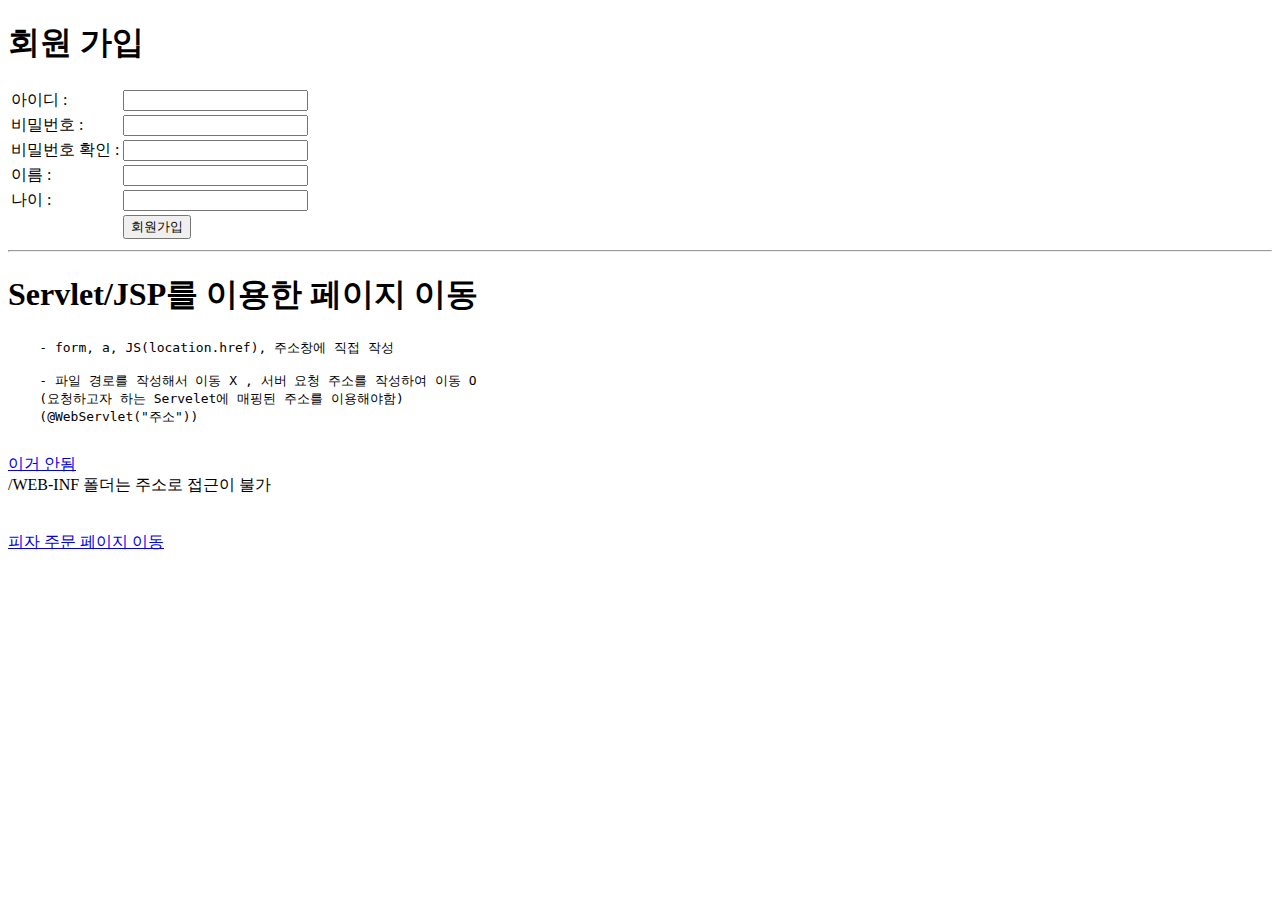
<file: JSP1/src/main/webapp/index.html>
<!DOCTYPE html>
<html lang="en">
<head>
    <meta charset="UTF-8">
    <meta name="viewport" content="width=device-width, initial-scale=1.0">
    <title>JSP1</title>
</head>
<body>
    <form action="/signup" method="POST">
    <!-- index.html == 메인페이지 -->
    <h1>회원 가입</h1> 
    <table>
    <tr>
        <td>아이디 : </td>
        <td><input type="text" name="inputId"></td>
    </tr>
    <tr>
        <td>비밀번호 : </td>
        <td><input type="password" name="inputPw"></td>
    </tr>
    <tr>
        <td>비밀번호 확인 : </td>
        <td><input type="password" name="inputPwCheck"></td>
    </tr>
    <tr>
        <td>이름 : </td>
        <td><input type="text" name="inputName"></td>
    </tr>
    <tr>
        <td>나이 : </td>
        <td><input type="number" name="inputAge"></td>
    </tr>
    <tr>
        <td></td>
        <td><button type = "submit">회원가입</button></td>
    </tr>
    
</table>

</form>

<hr>

<h1>Servlet/JSP를 이용한 페이지 이동</h1>
<pre>
    - form, a, JS(location.href), 주소창에 직접 작성

    - 파일 경로를 작성해서 이동 X , 서버 요청 주소를 작성하여 이동 O 
    (요청하고자 하는 Servelet에 매핑된 주소를 이용해야함)
    (@WebServlet("주소"))

</pre>

<!-- 외부에 노출되면 안되는 코드(Java)를 /WEB-INF 폴더에 저장 -->
<a href="/WEB-INF/views/pizza_order.jsp">이거 안됨</a><br>
/WEB-INF 폴더는 주소로 접근이 불가
<br><br><br>

<!-- @WebSerblet("/pizza/order")를 가진 Servlet 요청 
Java, XML 등 프로젝트 내부에서는 파일 경로로 접근 가능-->
<a href="/pizza/order">피자 주문 페이지 이동</a>
</body>

</html>
</file>
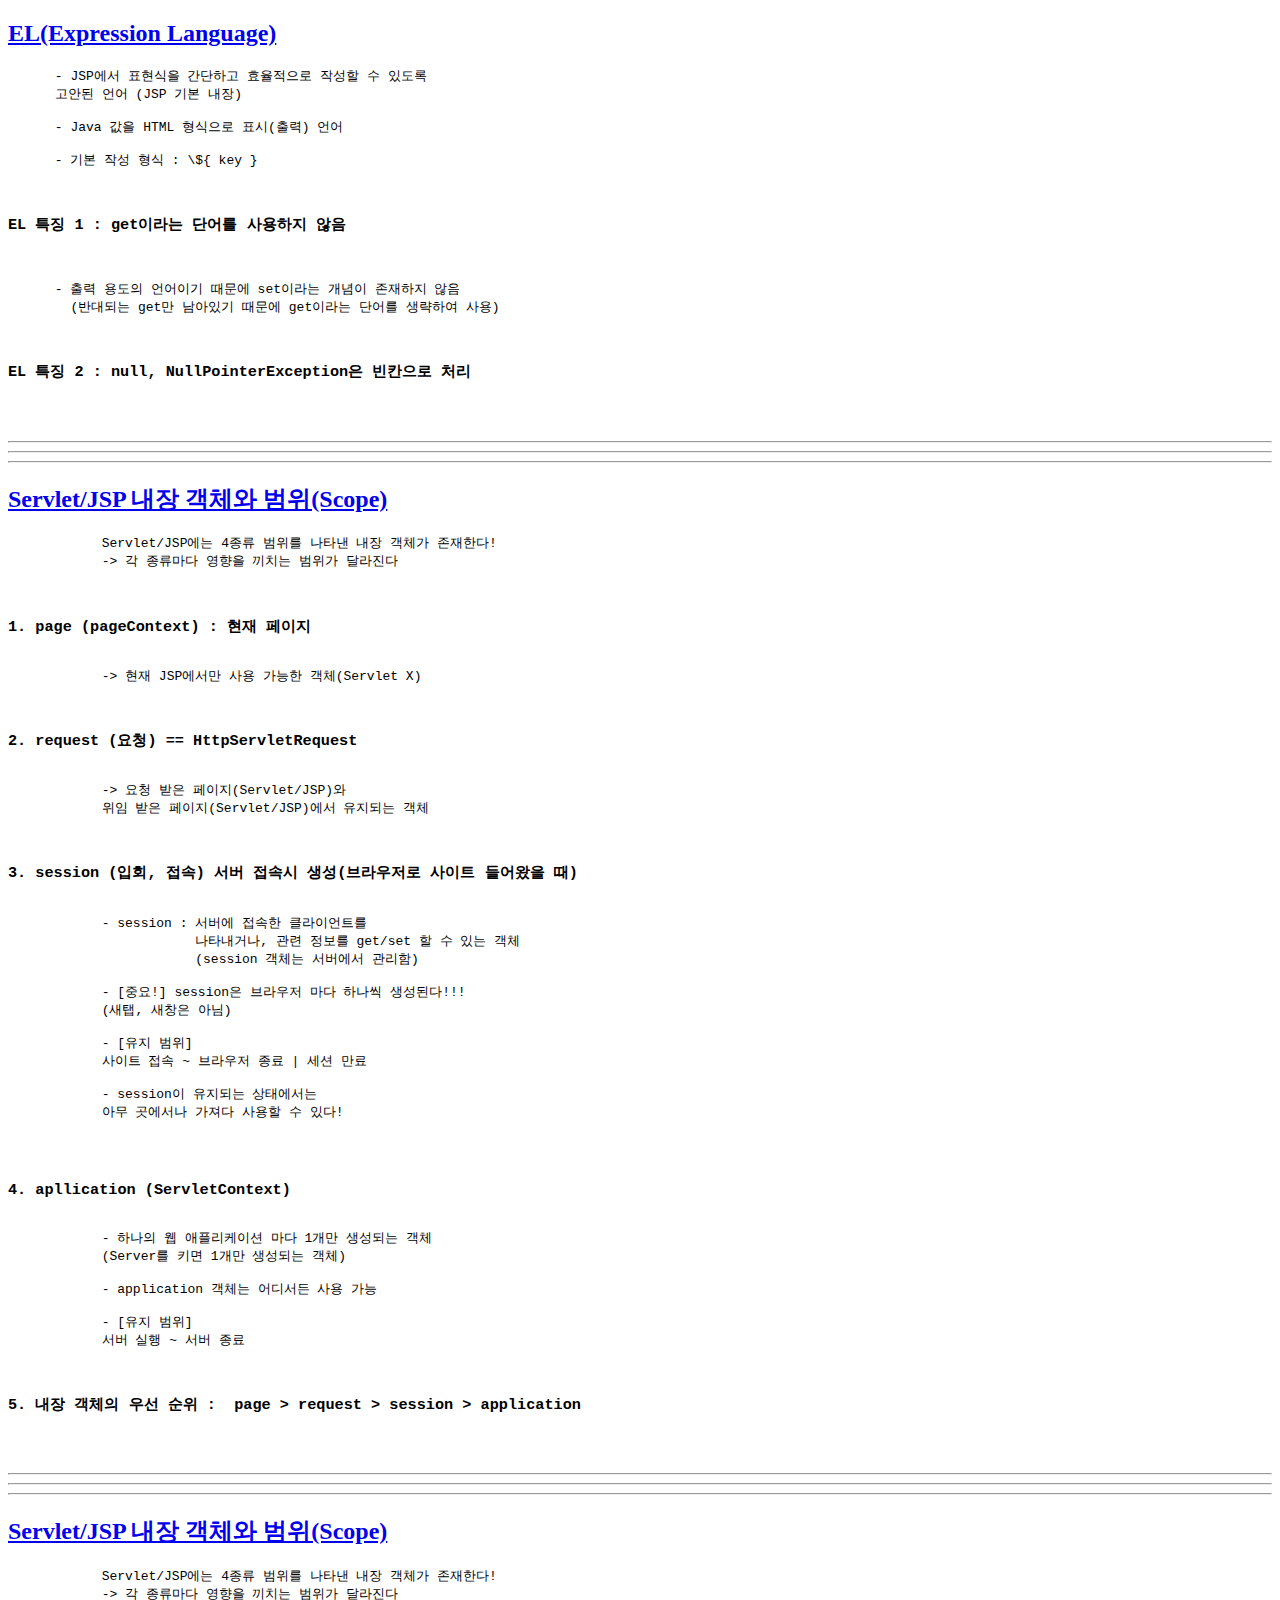
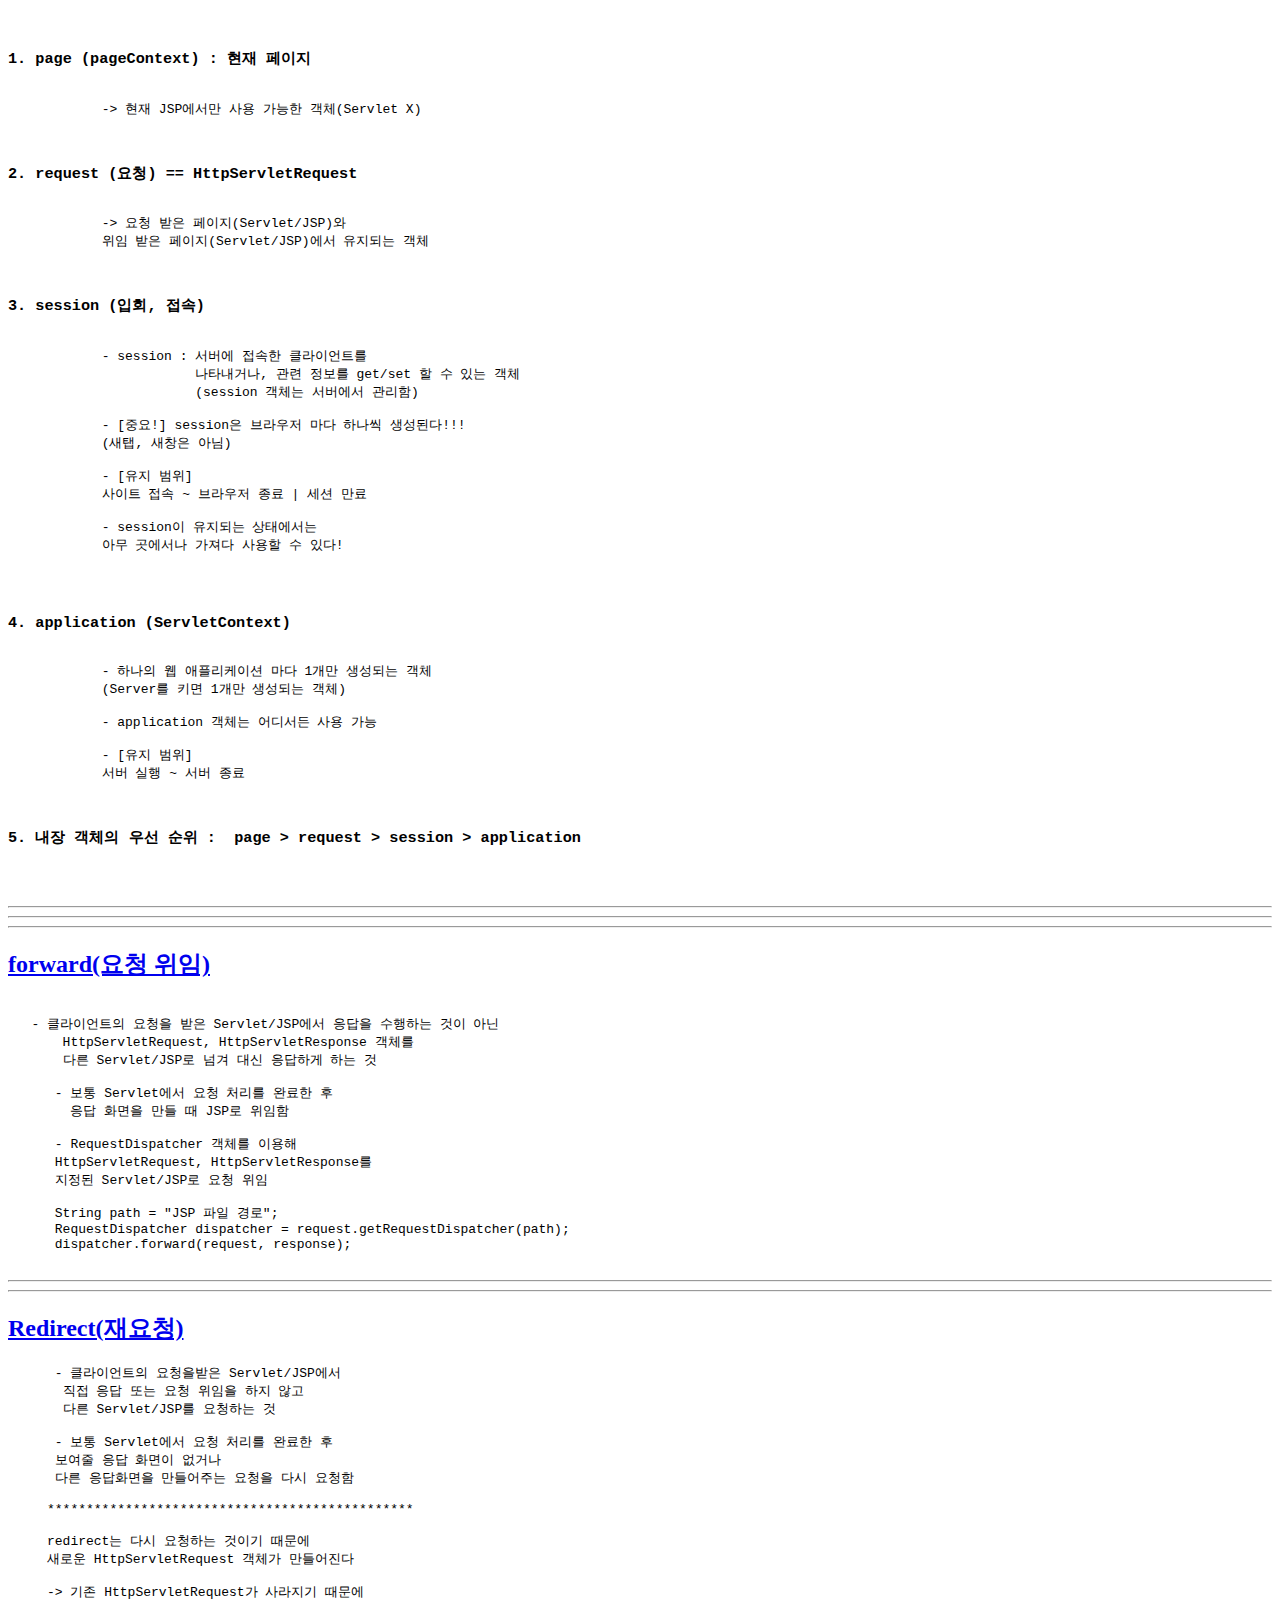
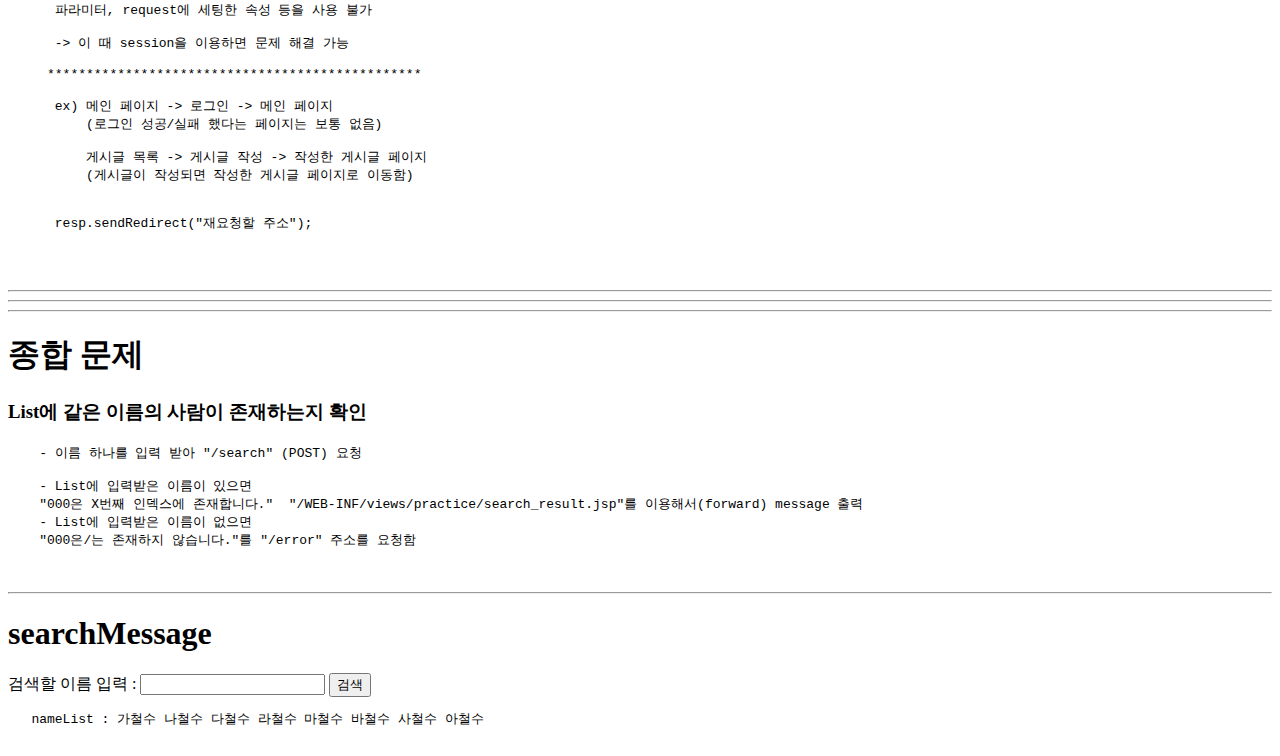
<file: JSP2/src/main/webapp/index.html>
<!DOCTYPE html>
<html lang="en">
<head>
    <meta charset="UTF-8">
    <meta name="viewport" content="width=device-width, initial-scale=1.0">
    <title>JSP Project 2</title>
</head>
<body>
    

    
    <h2>
    <a href="/el">EL(Expression Language)</a>
  </h2>
  
  <pre>
      - JSP에서 표현식을 간단하고 효율적으로 작성할 수 있도록
      고안된 언어 (JSP 기본 내장)

      - Java 값을 HTML 형식으로 표시(출력) 언어

      - 기본 작성 형식 : \${ key } 
 
      <h3>EL 특징 1 : get이라는 단어를 사용하지 않음 </h3>
 
      - 출력 용도의 언어이기 때문에 set이라는 개념이 존재하지 않음
        (반대되는 get만 남아있기 때문에 get이라는 단어를 생략하여 사용)

      <h3>EL 특징 2 : null, NullPointerException은 빈칸으로 처리</h3>
  </pre>
  
  
  <hr><hr><hr>
  
	<h2>
	    <a href="/scope">Servlet/JSP 내장 객체와 범위(Scope)</a>
	</h2>
	
	<pre>
	    Servlet/JSP에는 4종류 범위를 나타낸 내장 객체가 존재한다!
	    -> 각 종류마다 영향을 끼치는 범위가 달라진다
	
	    <h3>1. page (pageContext) : 현재 페이지</h3>
	    -> 현재 JSP에서만 사용 가능한 객체(Servlet X)
	
	    <h3>2. request (요청) == HttpServletRequest</h3>
	    -> 요청 받은 페이지(Servlet/JSP)와
	    위임 받은 페이지(Servlet/JSP)에서 유지되는 객체
	
	    <h3>3. session (입회, 접속) 서버 접속시 생성(브라우저로 사이트 들어왔을 때)</h3>
	    - session : 서버에 접속한 클라이언트를
	                나타내거나, 관련 정보를 get/set 할 수 있는 객체
	                (session 객체는 서버에서 관리함)
	    
	    - [중요!] session은 브라우저 마다 하나씩 생성된다!!!
	    (새탭, 새창은 아님)
	
	    - [유지 범위]
	    사이트 접속 ~ 브라우저 종료 | 세션 만료
	
	    - session이 유지되는 상태에서는 
	    아무 곳에서나 가져다 사용할 수 있다!
	
	
	    <h3>4. apllication (ServletContext) </h3>
	    - 하나의 웹 애플리케이션 마다 1개만 생성되는 객체
	    (Server를 키면 1개만 생성되는 객체)
	
	    - application 객체는 어디서든 사용 가능
	
	    - [유지 범위]
	    서버 실행 ~ 서버 종료
	
	    <h3>5. 내장 객체의 우선 순위 :  page > request > session > application </h3>
	</pre>
	
	<hr><hr><hr>
  
	<h2>
	    <a href="/scope">Servlet/JSP 내장 객체와 범위(Scope)</a>
	</h2>
	
	<pre>
	    Servlet/JSP에는 4종류 범위를 나타낸 내장 객체가 존재한다!
	    -> 각 종류마다 영향을 끼치는 범위가 달라진다
	
	    <h3>1. page (pageContext) : 현재 페이지</h3>
	    -> 현재 JSP에서만 사용 가능한 객체(Servlet X)
	
	    <h3>2. request (요청) == HttpServletRequest</h3>
	    -> 요청 받은 페이지(Servlet/JSP)와
	    위임 받은 페이지(Servlet/JSP)에서 유지되는 객체
	
	    <h3>3. session (입회, 접속)</h3>
	    - session : 서버에 접속한 클라이언트를
	                나타내거나, 관련 정보를 get/set 할 수 있는 객체
	                (session 객체는 서버에서 관리함)
	    
	    - [중요!] session은 브라우저 마다 하나씩 생성된다!!!
	    (새탭, 새창은 아님)
	
	    - [유지 범위]
	    사이트 접속 ~ 브라우저 종료 | 세션 만료
	
	    - session이 유지되는 상태에서는 
	    아무 곳에서나 가져다 사용할 수 있다!
	
	
	    <h3>4. application (ServletContext) </h3>
	    - 하나의 웹 애플리케이션 마다 1개만 생성되는 객체
	    (Server를 키면 1개만 생성되는 객체)
	
	    - application 객체는 어디서든 사용 가능
	
	    - [유지 범위]
	    서버 실행 ~ 서버 종료
	
	    <h3>5. 내장 객체의 우선 순위 :  page > request > session > application </h3>
	</pre>
  
  
  
  <hr><hr><hr>
  
  
  <h2>
      <a href="/find">forward(요청 위임)</a>
  </h2>
  <pre>

   - 클라이언트의 요청을 받은 Servlet/JSP에서 응답을 수행하는 것이 아닌
       HttpServletRequest, HttpServletResponse 객체를 
       다른 Servlet/JSP로 넘겨 대신 응답하게 하는 것

      - 보통 Servlet에서 요청 처리를 완료한 후  
        응답 화면을 만들 때 JSP로 위임함

      - RequestDispatcher 객체를 이용해 
      HttpServletRequest, HttpServletResponse를 
      지정된 Servlet/JSP로 요청 위임

      String path = "JSP 파일 경로";
      RequestDispatcher dispatcher = request.getRequestDispatcher(path);
      dispatcher.forward(request, response);
  </pre>
  <hr>
  <hr>
  
  <h2>
      <a href="/signup">Redirect(재요청)</a>
  </h2>
  <pre>
      - 클라이언트의 요청을받은 Servlet/JSP에서
       직접 응답 또는 요청 위임을 하지 않고
       다른 Servlet/JSP를 요청하는 것

      - 보통 Servlet에서 요청 처리를 완료한 후
      보여줄 응답 화면이 없거나
      다른 응답화면을 만들어주는 요청을 다시 요청함

     ***********************************************
     
     redirect는 다시 요청하는 것이기 때문에
     새로운 HttpServletRequest 객체가 만들어진다

     -> 기존 HttpServletRequest가 사라지기 때문에
      파라미터, request에 세팅한 속성 등을 사용 불가
  
      -> 이 때 session을 이용하면 문제 해결 가능
      
     ************************************************

      ex) 메인 페이지 -> 로그인 -> 메인 페이지  
          (로그인 성공/실패 했다는 페이지는 보통 없음)

          게시글 목록 -> 게시글 작성 -> 작성한 게시글 페이지
          (게시글이 작성되면 작성한 게시글 페이지로 이동함)


      resp.sendRedirect("재요청할 주소");
      
      
  </pre>  
    
    
    <hr><hr><hr>
    
   <h1>종합 문제</h1>
   <h3>List에 같은 이름의 사람이 존재하는지 확인</h3>
   
   <pre>
    - 이름 하나를 입력 받아 "/search" (POST) 요청
    
    - List에 입력받은 이름이 있으면 
    "000은 X번째 인덱스에 존재합니다."  "/WEB-INF/views/practice/search_result.jsp"를 이용해서(forward) message 출력
    - List에 입력받은 이름이 없으면
    "000은/는 존재하지 않습니다."를 "/error" 주소를 요청함
    
   </pre>
   <hr>
   
   <h1>searchMessage</h1>
   
   <form action = "/search" method = "POST">검색할 이름 입력 : <input type="text" name = "inputName">
   <button>검색</button><br>
   <pre>
   nameList : 가철수 나철수 다철수 라철수 마철수 바철수 사철수 아철수
   </pre>
   </form>
    
    
</body>
</html>
</file>
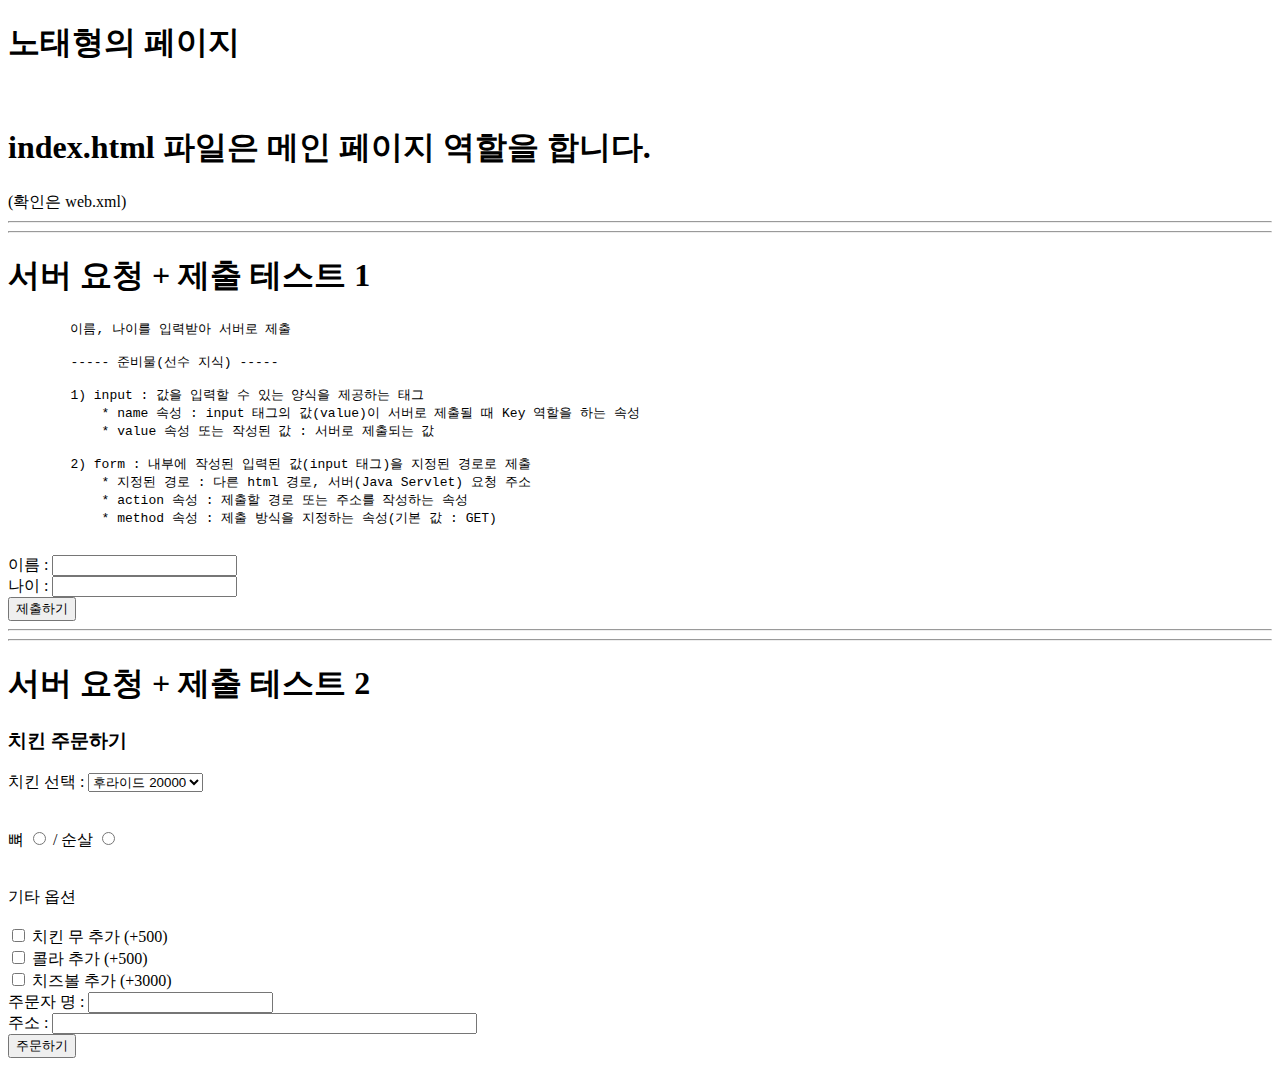
<file: Servlet1/src/main/webapp/index.html>
<!DOCTYPE html>
<html lang="en">
<head>
    <meta charset="UTF-8">
    <meta name="viewport" content="width=device-width, initial-scale=1.0">
    <title>Servlet Project</title>
</head>
<body>
    <h1>노태형의 페이지</h1>
    <br>
    <h1>index.html 파일은 메인 페이지 역할을 합니다.</h1>
    (확인은 web.xml)

    <hr>
    <hr>

    <h1>서버 요청 + 제출 테스트 1</h1>

    <pre>
        이름, 나이를 입력받아 서버로 제출

        ----- 준비물(선수 지식) -----

        1) input : 값을 입력할 수 있는 양식을 제공하는 태그
            * name 속성 : input 태그의 값(value)이 서버로 제출될 때 Key 역할을 하는 속성
            * value 속성 또는 작성된 값 : 서버로 제출되는 값
        
        2) form : 내부에 작성된 입력된 값(input 태그)을 지정된 경로로 제출
            * 지정된 경로 : 다른 html 경로, 서버(Java Servlet) 요청 주소
            * action 속성 : 제출할 경로 또는 주소를 작성하는 속성
            * method 속성 : 제출 방식을 지정하는 속성(기본 값 : GET)
    </pre>


    <!-- form 태그 제출 시 내부 input에 작성된 값을 /ex1 요청 처리하는 서버(Servlet)으로 제출(Get 방식) -->
    <form action="/ex1" method="get">
        이름 : <input type="text" name = "inputName"><br>
    
        나이 : <input type="number" name = "inputAge"><br>

        <button type = "submit">제출하기</button>
    
    </form>

    <hr><hr>

    <h1>서버 요청 + 제출 테스트 2</h1>

    <form action="/ex2" method="get">

        <h3>치킨 주문하기</h3>

        치킨 선택 : 
        <select name="chicken" id="chicken">
            <option value="fried">후라이드 20000</option>
            <option value="sauce">양념 22000</option>
            <option value="soy">간장 22000</option>
            <option value="garlic">마늘 22000</option>
            
        </select>
          
        
        <br><br><br>
        뼈 <input type="radio" name="type" value="bone"> /
        순살 <input type="radio" name="type" value="boneless">

        <br><br><br>
        
        기타 옵션 <br><br>
        <input type="checkbox" name="opt" value="치킨무"> 치킨 무 추가 (+500) <br> 
        <input type="checkbox" name="opt" value="콜라"> 콜라 추가 (+500) <br>
        <input type="checkbox" name="opt" value="치즈볼"> 치즈볼 추가 (+3000) <br>

        주문자 명 : <input type="text" name="orderer"> <br>
        주소 : <input type="text" name="address" size="50"> <br>
        
        <button>주문하기</button>
        
    </form>


    
</body>
</html>
</file>
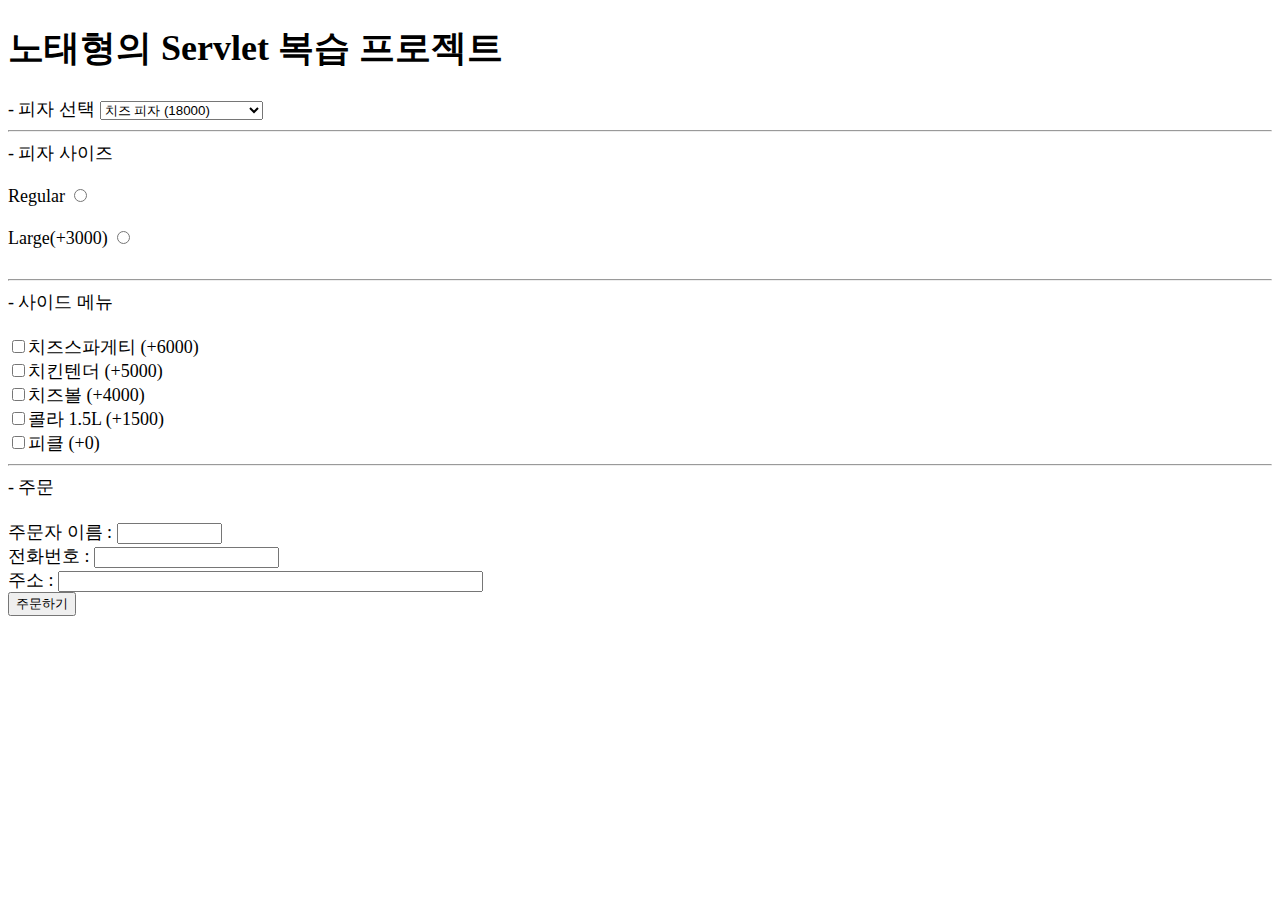
<file: Servlet2/src/main/webapp/index.html>
<!DOCTYPE html>
<html lang="en">
<head>
    <meta charset="UTF-8">
    <meta name="viewport" content="width=device-width, initial-scale=1.0">
    <title>Servlet 복습 프로젝트</title>
    <style>
        body{
            font-size:18px;
        }
    </style>
</head>
<body>
    <h1>노태형의 Servlet 복습 프로젝트</h1>

    <!-- 피자 주문 요청 -> 영수증 응답 -->

    <form action="/ex3" method="get">

    - 피자 선택 
    <select name="pizza" id="pizza">
        <option value="치즈 피자">치즈 피자 (18000)</option>
        <option value="포테이토 피자">포테이토 피자 (19000)</option>
        <option value="불고기 피자">불고기 피자 (20000)</option>
        <option value="콤비네이션 피자">콤비네이션피자 (19000)</option>
        <option value="페퍼로니 피자">페퍼로니피자 (19000)</option>
        <br>
        
    </select>
    <hr>
    - 피자 사이즈 <br><br>
    Regular <input type="radio" name="size" value="regular"> <br><br>
    Large(+3000) <input type="radio" name="size" value="large">
    <br><br>
    <hr>
   
    - 사이드 메뉴 <br><br>
    <input type="checkbox" name="sideMenu" value="치즈스파게티">치즈스파게티 (+6000) <br>
    <input type="checkbox" name="sideMenu" value="치킨텐더">치킨텐더 (+5000) <br>
    <input type="checkbox" name="sideMenu" value="치즈볼">치즈볼 (+4000) <br>
    <input type="checkbox" name="sideMenu" value="콜라">콜라 1.5L (+1500) <br>
    <input type="checkbox" name="sideMenu" value="피클">피클 (+0) <br>
    <hr>
    - 주문 <br><br>
    주문자 이름 : <input type="text" name="orderer" size="10"><br>
    전화번호 : <input type="number" name="phoneNumber"><br>
    주소 : <input type="text" name="address" size="50"><br>
    
    <button>주문하기</button>




</form>
</body>
</html>
</file>
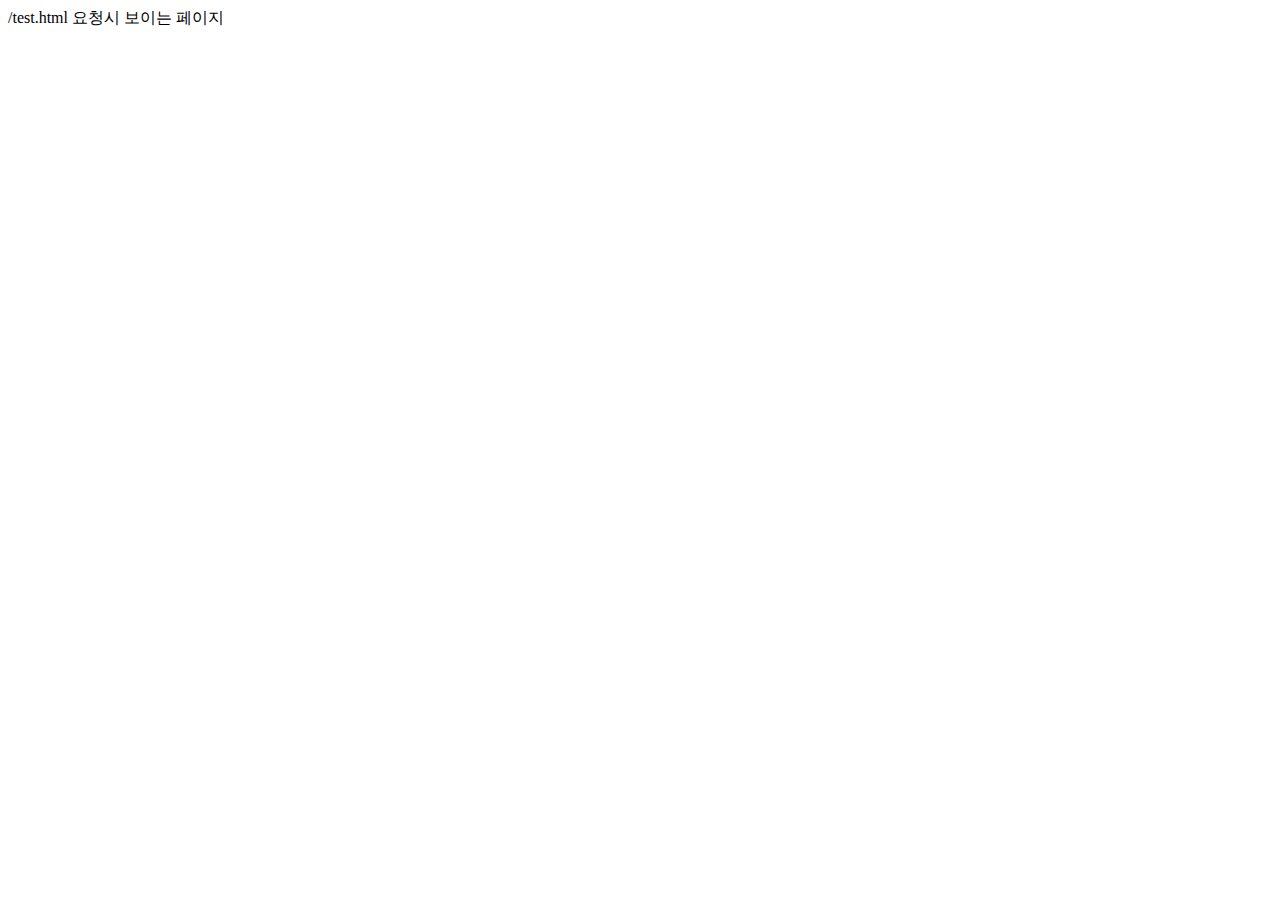
<file: JSP1/src/main/webapp/test.html>
<!DOCTYPE html>
<html lang="en">
<head>
    <meta charset="UTF-8">
    <meta name="viewport" content="width=device-width, initial-scale=1.0">
    <title>Test</title>
</head>
<body>
    /test.html 요청시 보이는 페이지
</body>
</html>
</file>
